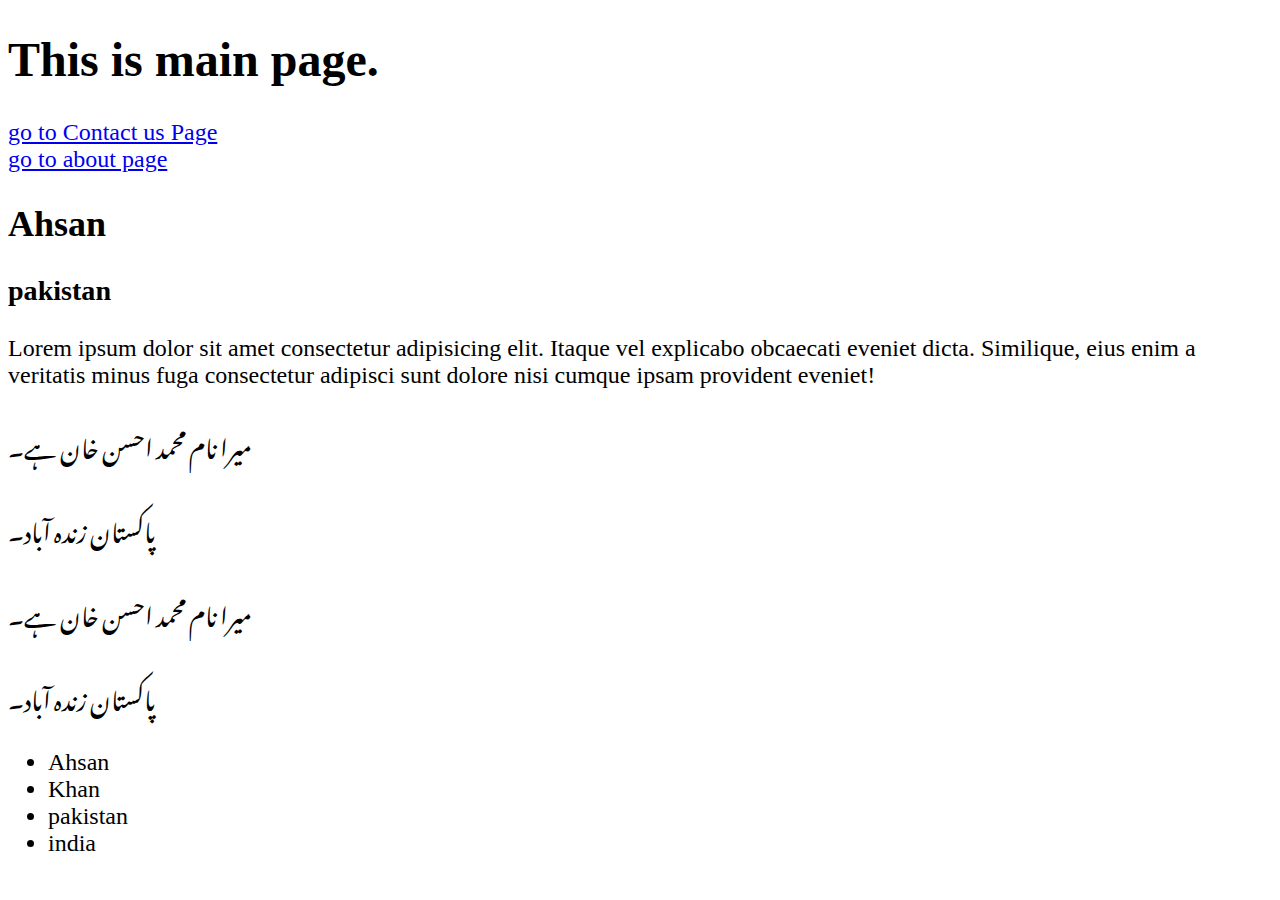
<file: index.html>
<!DOCTYPE html>
<html lang="en">
  <head>
    <meta charset="UTF-8" />
    <meta http-equiv="X-UA-Compatible" content="IE=edge" />
    <meta name="viewport" content="width=device-width, initial-scale=1.0" />
    <title>Document</title>
    <link rel="stylesheet" href="style.css" />
  </head>
  <body>
    <h1>This is main page.</h1>
    <a href="./contact.html">go to Contact us Page</a><br />
    <a href="./about.html">go to about page</a>

    <h2>Ahsan</h2>
    <h3>pakistan</h3>
    <p>
      Lorem ipsum dolor sit amet consectetur adipisicing elit. Itaque vel
      explicabo obcaecati eveniet dicta. Similique, eius enim a veritatis minus
      fuga consectetur adipisci sunt dolore nisi cumque ipsam provident eveniet!
    </p>
    <p class="urd">میرا نام محمد احسن خان ہے۔</p>
    <p class="urd">پاکستان زندہ آباد۔</p>
    <p class="ud">میرا نام محمد احسن خان ہے۔</p>
    <p class="ud">پاکستان زندہ آباد۔</p>
    <ul>
      <li>Ahsan</li>
      <li>Khan</li>
      <li>pakistan</li>
      <li>india</li>
    </ul>
  </body>
</html>
</file>
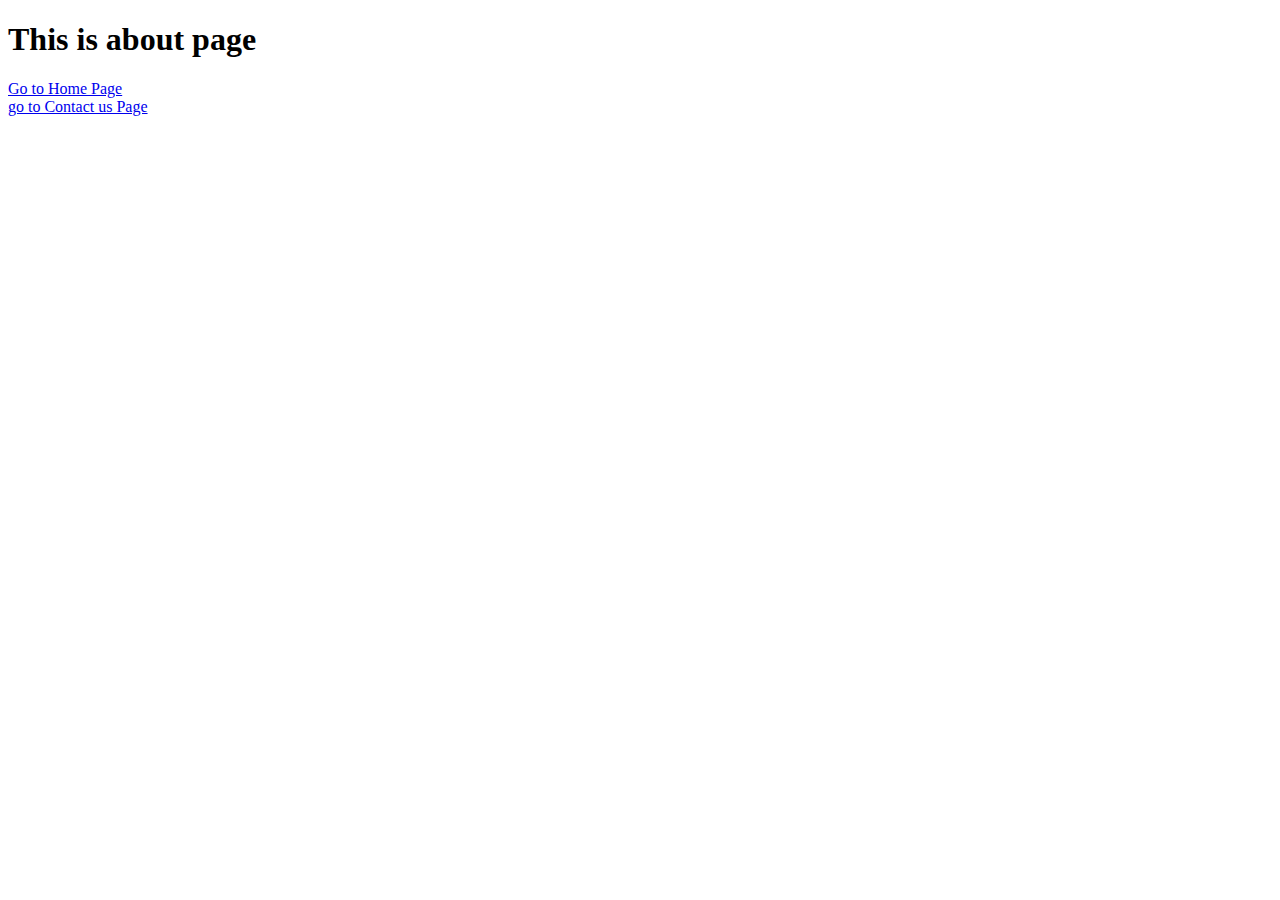
<file: about.html>
<!DOCTYPE html>
<html lang="en">
  <head>
    <meta charset="UTF-8" />
    <meta http-equiv="X-UA-Compatible" content="IE=edge" />
    <meta name="viewport" content="width=device-width, initial-scale=1.0" />
    <title>Document</title>
  </head>
  <body>
    <h1>This is about page</h1>

    <a href="./index.html">Go to Home Page</a> <br />
    <a href="./contact.html">go to Contact us Page</a>
  </body>
</html>
</file>
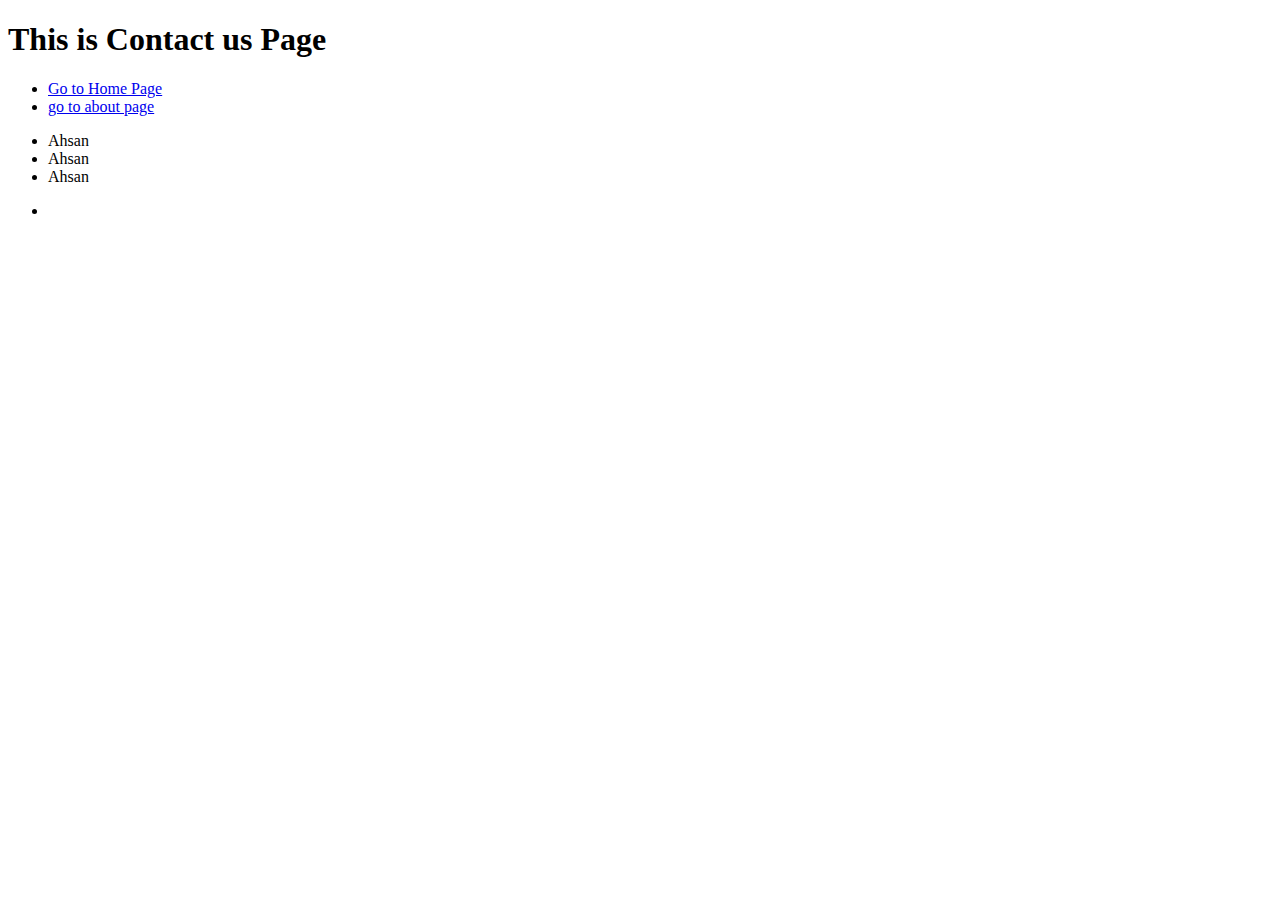
<file: contact.html>
<!DOCTYPE html>
<html lang="en">
  <head>
    <meta charset="UTF-8" />
    <meta http-equiv="X-UA-Compatible" content="IE=edge" />
    <meta name="viewport" content="width=device-width, initial-scale=1.0" />
    <title>Document</title>
  </head>
  <body>
    <nav>
      <h1>This is Contact us Page</h1>
      <ul>
        <li><a href="./index.html">Go to Home Page</a></li>
        <li><a href="./about.html">go to about page</a></li>
      </ul>
    </nav>
    <ul>
      <li>Ahsan</li>
      <li>Ahsan</li>
      <li>Ahsan</li>
    </ul>
    <div>
      <ul>
        <li></li>
      </ul>
    </div>
  </body>
</html>
</file>
<file: style.css>
@font-face {
    font-family: urdu1;
    src: url(./Fonts/NotoNastaliqUrdu-Regular.ttf);
}
/* @font-face {
    font-family: urdu1;
    src: url(./Fonts/Al_Mushaf.ttf);
} */
body{
    font-size: 150%;
}
.urd{
    font-family: urdu1;
}
.ud{
    font-family: urdu1;
    /* font-size: 2em; */
    /* font-weight: 100; */
}
</file>
